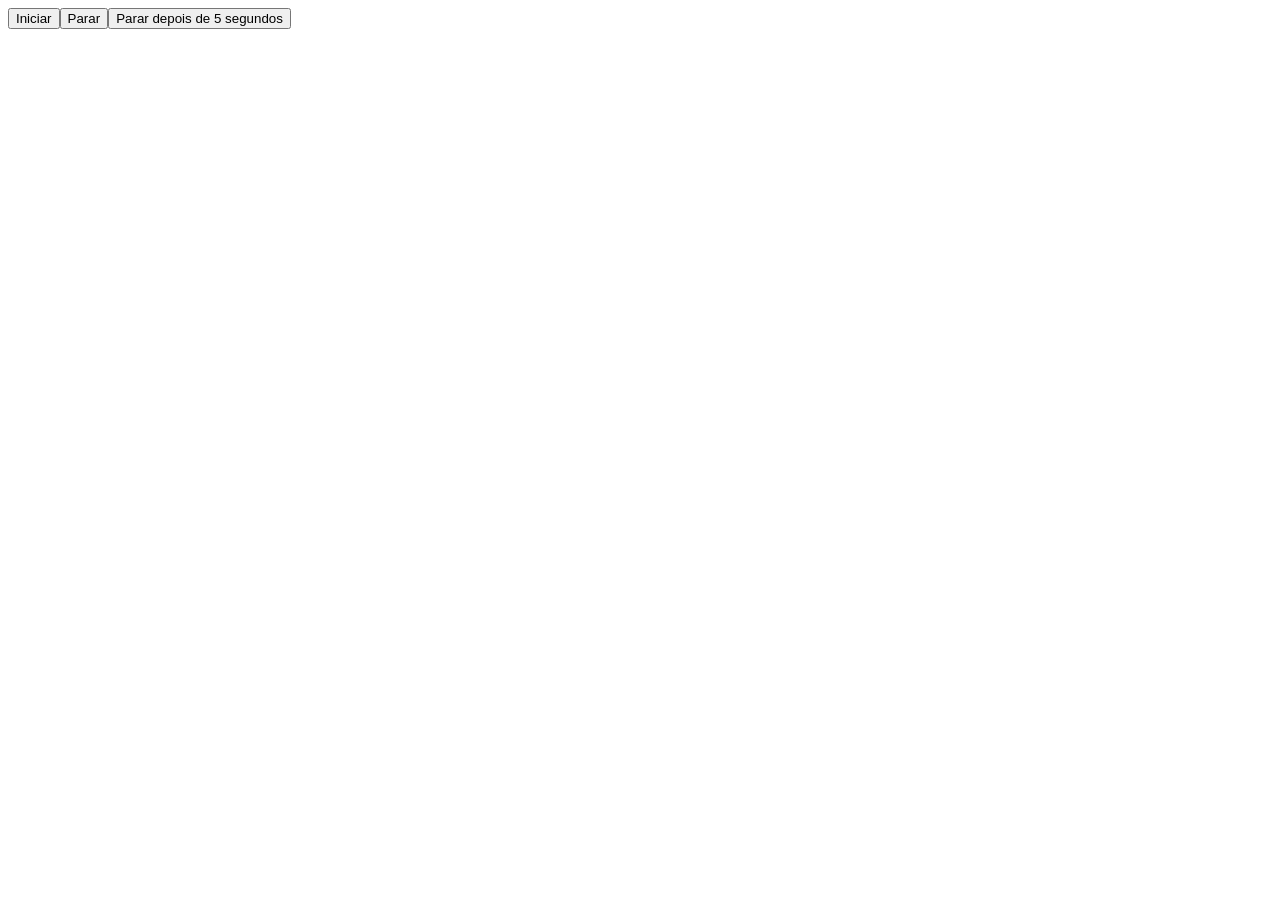
<file: intervalos/index.html>
<!DOCTYPE html>
<html lang="pt-br">
<head>
    <meta charset="UTF-8">
    <meta name="viewport" content="width=device-width, initial-scale=1.0">
    <meta http-equiv="X-UA-Compatible" content="ie=edge">
    <title>Curso JavaScript</title>
</head>
<body>
    <div id="time"></div>
    <script src="script.js"></script>
</body>
</html>
</file>
